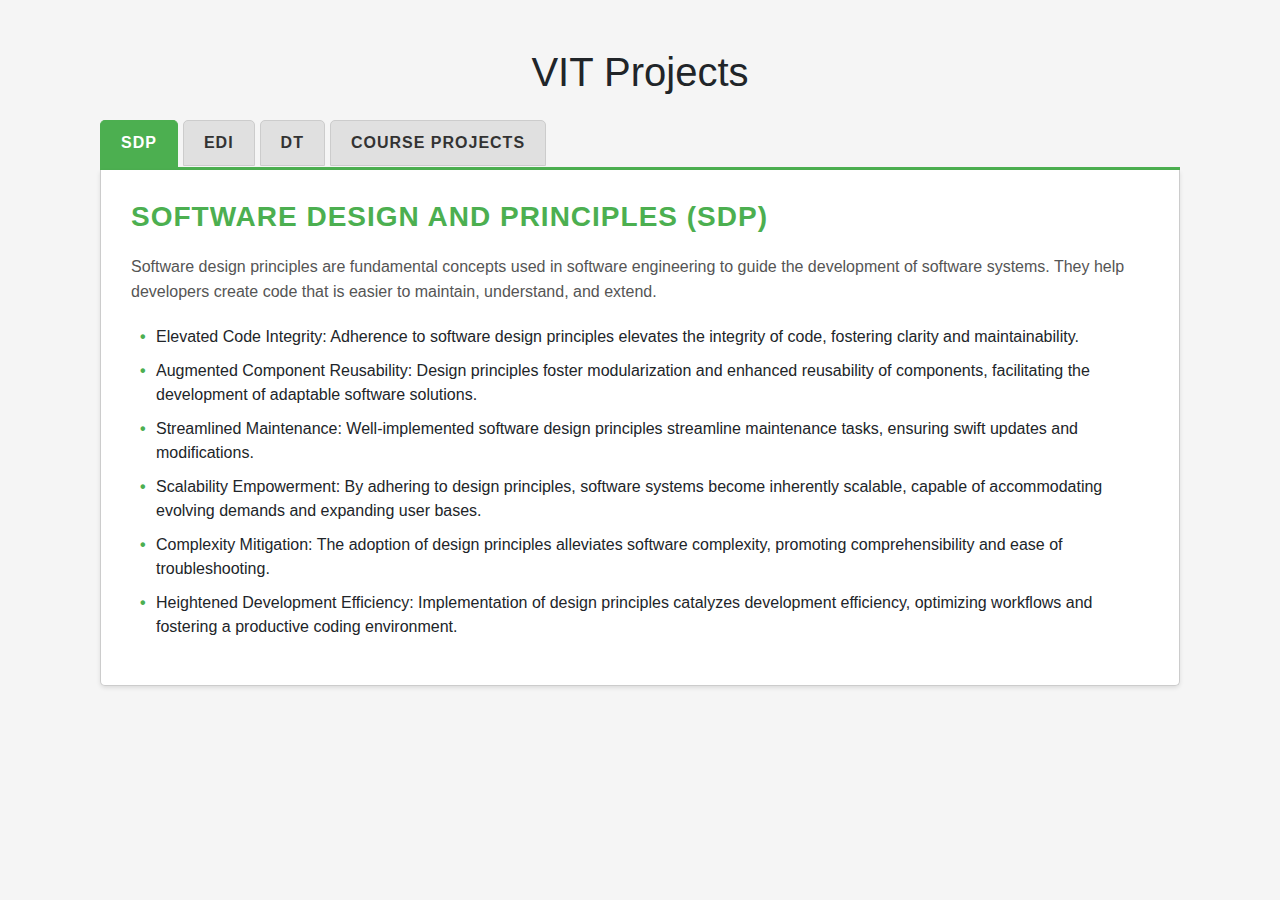
<file: website using toggleable or dynamic tabs/index.html>
<!DOCTYPE html>
<html lang="en">
<head>
  <meta charset="UTF-8">
  <meta name="viewport" content="width=device-width, initial-scale=1.0">
  <title>VIT Projects</title>
  <!-- Bootstrap CSS -->
  <link rel="stylesheet" href="https://maxcdn.bootstrapcdn.com/bootstrap/4.5.2/css/bootstrap.min.css">
  <style>
   body {
  font-family: 'Montserrat', sans-serif;
  background-color: #f5f5f5;
}

/* Style the tabs */
.nav-tabs {
  border-bottom: 3px solid #4CAF50;
}

.nav-tabs .nav-link {
  color: #333;
  background-color: #e0e0e0;
  border: 1px solid #ccc;
  border-top-left-radius: 5px;
  border-top-right-radius: 5px;
  margin-right: 5px;
  padding: 10px 20px;
  font-weight: 600;
  text-transform: uppercase;
  letter-spacing: 1px;
  transition: all 0.3s ease;
}

/* Active tab styles */
.nav-tabs .nav-link.active {
  color: #fff;
  background-color: #4CAF50;
  border-color: #4CAF50;
  border-bottom: 3px solid #4CAF50;
}

/* Hover styles */
.nav-tabs .nav-link:hover {
  background-color: #ccc;
}

/* Content area styles */
.tab-content {
  padding: 30px;
  border: 1px solid #ccc;
  border-top: none;
  border-radius: 0 0 5px 5px;
  background-color: #fff;
  box-shadow: 0 2px 4px rgba(0, 0, 0, 0.1);
}

.tab-pane h3 {
  color: #4CAF50;
  font-weight: 700;
  margin-bottom: 20px;
  text-transform: uppercase;
  letter-spacing: 1px;
}

.tab-pane p {
  font-size: 16px;
  line-height: 1.6;
  color: #555;
  margin-bottom: 20px;
}

.tab-pane ul {
  list-style-type: none;
  padding-left: 0;
}

.tab-pane ul li {
  margin-bottom: 10px;
  position: relative;
  padding-left: 25px;
}

.tab-pane ul li::before {
  content: "\2022";
  color: #4CAF50;
  font-weight: bold;
  display: inline-block;
  width: 1em;
  margin-left: -1em;
}

.advantages {
  display: flex;
  justify-content: space-between;
  flex-wrap: wrap;
}

.advantage {
  width: 48%;
  background-color: #f2f2f2;
  padding: 20px;
  border-radius: 5px;
  margin-bottom: 20px;
  box-shadow: 0 2px 4px rgba(0, 0, 0, 0.1);
  transition: all 0.3s ease;
}

.advantage:hover {
  transform: translateY(-5px);
  box-shadow: 0 4px 8px rgba(0, 0, 0, 0.2);
}

.advantage h3 {
  color: #4CAF50;
  font-weight: 700;
  margin-bottom: 10px;
  text-transform: uppercase;
  letter-spacing: 1px;
}

.advantage p {
  font-size: 14px;
  line-height: 1.6;
  color: #555;
}

@media (max-width: 767px) {
  .advantage {
    width: 100%;
  }
}
  </style>
</head>
<body>
  <div class="container mt-5">
   
    <!-- Nav tabs -->
    
    <!-- Tab panes -->
    <div class="container mt-5">
        <h1 class="text-center mb-4">VIT Projects</h1>
        <!-- Nav tabs -->
        <ul class="nav nav-tabs" id="myTab" role="tablist">
          <li class="nav-item">
            <a class="nav-link active" id="sdp-tab" data-toggle="tab" href="#sdp" role="tab" aria-controls="sdp" aria-selected="true">SDP</a>
          </li>
          <li class="nav-item">
            <a class="nav-link" id="edi-tab" data-toggle="tab" href="#edi" role="tab" aria-controls="edi" aria-selected="false">EDI</a>
          </li>
          <li class="nav-item">
            <a class="nav-link" id="dt-tab" data-toggle="tab" href="#dt" role="tab" aria-controls="dt" aria-selected="false">DT</a>
          </li>
          <li class="nav-item">
            <a class="nav-link" id="course-tab" data-toggle="tab" href="#course" role="tab" aria-controls="course" aria-selected="false">Course Projects</a>
          </li>
        </ul>
        <!-- Tab panes -->
        <div class="tab-content" id="myTabContent">
            <div class="tab-pane fade show active" id="sdp" role="tabpanel" aria-labelledby="sdp-tab">
              <h3>Software Design and principles (SDP)</h3>
              <p>Software design principles are fundamental concepts used in software engineering to guide the development of software systems. They help developers create code that is easier to maintain, understand, and extend.</p>
              <ul>
                <li>Elevated Code Integrity: Adherence to software design principles elevates the integrity of code, fostering clarity and maintainability.</li>
                <li>Augmented Component Reusability: Design principles foster modularization and enhanced reusability of components, facilitating the development of adaptable software solutions.</li>
                <li>Streamlined Maintenance: Well-implemented software design principles streamline maintenance tasks, ensuring swift updates and modifications.</li>
                <li>Scalability Empowerment: By adhering to design principles, software systems become inherently scalable, capable of accommodating evolving demands and expanding user bases.</li>
                <li>Complexity Mitigation: The adoption of design principles alleviates software complexity, promoting comprehensibility and ease of troubleshooting.</li>
                <li>Heightened Development Efficiency: Implementation of design principles catalyzes development efficiency, optimizing workflows and fostering a productive coding environment.</li>
              </ul>
            </div>
            <div class="tab-pane fade" id="edi" role="tabpanel" aria-labelledby="edi-tab">
              <h3>EDI</h3>
              <p>This EDI project involves the development of a new system that integrates software and hardware components. It requires extensive literature survey and aims to benefit others by providing a solution to a real-world problem.he EDI project entails the seamless integration of software and hardware components to create a cohesive system that effectively addresses specific needs or challenges.: Extensive literature survey forms a crucial aspect of the project, involving in-depth research into existing technologies, methodologies, and best practices relevant to the project domain. This comprehensive understanding serves as a foundation for informed decision-making and innovative problem-solving.</p>
            </div>
            <div class="tab-pane fade" id="dt" role="tabpanel" aria-labelledby="dt-tab">
              <h3>Design Thinking (DT)</h3>
              <p>This project focuses on applying Design Thinking principles to research and publishing a paper based on the findings.The EDI project entails the seamless integration of software and hardware components to create a cohesive system that effectively addresses specific needs or challenges.Extensive literature survey forms a crucial aspect of the project, involving in-depth research into existing technologies, methodologies, and best practices relevant to the project domain. This comprehensive understanding serves as a foundation for informed decision-making and innovative problem-solving.</p>
              <div class="advantages">
                <div class="advantage">
                  <h3>Innovative Approach</h3>
                  <p>The project offers an innovative approach to solving complex problems through empathy, ideation, and prototyping.</p>
                </div>
                <div class="advantage">
                  <h3>Collaborative Environment</h3>
                  <p>It fosters a collaborative environment where interdisciplinary teams work together to achieve common goals.</p>
                </div>
              </div>
            </div>
            <div class="tab-pane fade" id="course" role="tabpanel" aria-labelledby="course-tab">
              <h3>Course Projects</h3>
              <p>The course project is a culmination of our learning from each subject, where we apply the implementation logic and understanding gained during the course. It serves as a practical demonstration of our knowledge and skills, showcasing how we can effectively translate theory into real-world applications. Additionally, we present our projects through PowerPoint presentations, providing a comprehensive overview and demonstration of our work to the audience.</p>
            </div>
          </div>
      <!-- jQuery library -->
      <script src="https://ajax.googleapis.com/ajax/libs/jquery/3.5.1/jquery.min.js"></script>
      <!-- Bootstrap JavaScript -->
      <script src="https://maxcdn.bootstrapcdn.com/bootstrap/4.5.2/js/bootstrap.min.js"></script>
      <!-- Custom JavaScript for tab switching -->
      <script>
        $('#myTab a').on('click', function (e) {
          e.preventDefault();
          $(this).tab('show');
        });
      </script>
    </body>
    </html>
</file>
